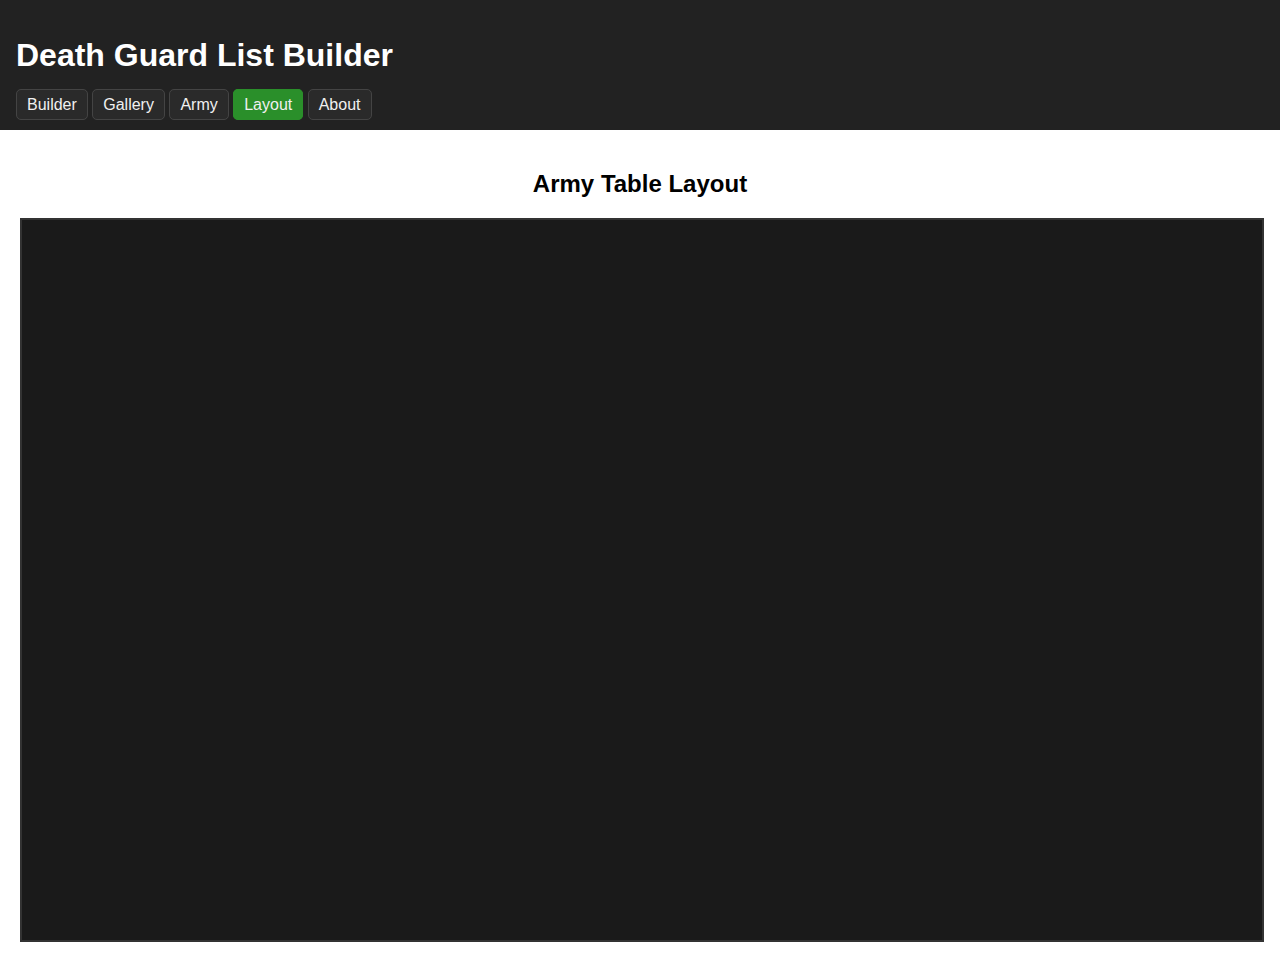
<file: layout.html>
<!DOCTYPE html>
<html>

<head>
  <meta name="viewport" content="width=device-width, initial-scale=1.0">
  <link rel="stylesheet" href="styles/styles.css">
  <script src="data/data.js"></script>
  <script src="scripts/utils.js"></script>
  <script src="scripts/layout.js"></script>
  <title>Army Layout</title>
</head>

<body>
  <header>
    <h1>Death Guard List Builder</h1>
    <nav>
      <a href="index.html">Builder</a>
      <a href="gallery.html">Gallery</a>
      <a href="army.html">Army</a>
      <a class="active" href="layout.html">Layout</a>
      <a href="about.html">About</a>
    </nav>
  </header>
  <main class="layout-container">
    <h2>Army Table Layout</h2>
    <div id="tableArea" class="table-area">
      <!-- Models added here via JS -->
    </div>
  </main>
</body>

</html>
</file>
<file: styles/styles.css>
body {
  font-family: Arial, sans-serif;
  margin: 0;
  padding: 0;
}

/* Header and navigation */
header {
  background: #222;
  color: white;
  padding: 1rem;
}

nav a,
.filters button {
  background-color: #2a2a2a;
  color: #f0f0f0;
  border: 1px solid #444;
  padding: 6px 10px;
  border-radius: 5px;
  text-decoration: none;
  cursor: pointer;
  transition: background-color 0.2s;
}

nav a:hover,
.filters button:hover {
  background-color: #3a3a3a;
}

nav a.active,
.filters button.active {
  background-color: #2a8f2a;
  border-color: #2a8f2a;
}

/* Buttons */
button {
  cursor: pointer;
}

.button-primary {
  background-color: #2a8f2a;
  color: white;
  border: none;
  padding: 6px 10px;
  border-radius: 5px;
}

.button-primary:hover {
  background-color: #237a23;
}

.remove-btn {
  background: none;
  border: none;
  color: #f55;
  font-size: 18px;
  cursor: pointer;
}

.remove-btn:hover {
  color: #f88;
}

/* Layouts */
.store-layout {
  display: flex;
  justify-content: space-between;
  align-items: flex-start;
  padding: 20px;
}

.unit-list {
  flex: 1;
  min-width: 0;
  /* prevents flexbox from restricting grid width */
}

/* Units */
#units {
  display: grid;
  grid-template-columns: repeat(auto-fill, minmax(220px, 1fr));
  gap: 1rem;
  padding: 1rem;
}

.unit-grid {
  display: flex;
  gap: 1rem;
  flex-wrap: wrap;
  padding: 1rem;
}

.unit {
  border: 1px solid #ccc;
  padding: 1rem;
  width: 150px;
  text-align: center;
}

.unit img {
  width: 100%;
  height: auto;
}

.unit select {
  margin: 5px 0;
  padding: 4px;
  border-radius: 4px;
}

.unit-details {
  display: flex;
  gap: 20px;
  align-items: flex-start;
  flex-wrap: wrap;
  max-height: 100vh;
}

.unit-left {
  flex: 1 1 40%;
  min-width: 250px;
  display: flex;
  flex-direction: column;
  align-items: center;
  overflow: hidden;
}

.unit-left img {
  width: 100%;
  height: auto;
  max-height: 80vh;
  object-fit: contain;
  border-radius: 6px;
}

.unit-right {
  flex: 2 1 55%;
  min-width: 250px;
  padding-right: 40px;
  overflow-y: auto;
}

.unit-right text {
  font-size: 1.1rem;
  line-height: 1.4;
}

/* Army */
.army-list {
  list-style: none;
  padding: 0;
}

.armyscreen-item,
.army-item {
  display: flex;
  align-items: center;
  gap: 1rem;
  border-bottom: 1px solid #ccc;
  padding: 0.5rem 0;
}

.armyscreen-item img {
  width: 229px;
  height: 237px;
  object-fit: cover;
}

.army-sidebar {
  flex: 1;
  background-color: #1e1e1e;
  color: #f0f0f0;
  padding: 15px;
  margin-left: 20px;
  border-radius: 10px;
  max-width: 300px;
}

.army-item img {
  width: 50px;
  height: 50px;
  object-fit: cover;
  border-radius: 5px;
  margin-right: 10px;
}

.army-info {
  flex: 1;
}

.total,
.army-total {
  font-weight: bold;
  text-align: right;
  margin-top: 1rem;
}

/* Gallery */
@keyframes slideInLeft {
  from {
    transform: translateX(-100%);
  }

  to {
    transform: translateX(0);
  }
}

@keyframes slideInRight {
  from {
    transform: translateX(100%);
  }

  to {
    transform: translateX(0);
  }
}

@keyframes slideOutLeft {
  from {
    transform: translateX(0);
  }

  to {
    transform: translateX(-100%);
  }
}

@keyframes slideOutRight {
  from {
    transform: translateX(0);
  }

  to {
    transform: translateX(100%);
  }
}

@keyframes thumbnailSelect {
  from {
    transform: scale(1);
  }

  to {
    transform: scale(1.1);
  }
}

@keyframes thumbnailDeselect {
  from {
    transform: scale(1.1);
  }

  to {
    transform: scale(1);
  }
}

.gallery-container {
  margin: 30px auto;
  display: flex;
  flex-direction: column;
  align-items: center;
}

.main-image-container {
  position: relative;
  width: 100%;
  height: 600px;
  overflow: hidden;
}

.main-image-container img {
  position: absolute;
  top: 0;
  left: 0;
  width: 100%;
  height: 100%;
  object-fit: contain;
}

.arrow {
  position: absolute;
  top: 50%;
  transform: translateY(-50%);
  z-index: 2;
  background: rgba(0, 0, 0, 0.5);
  color: white;
  border: none;
  font-size: 2rem;
  padding: 6px 10px;
  cursor: pointer;
  border-radius: 5px;
}

.left-arrow {
  left: 5px;
}

.right-arrow {
  right: 5px;
}

.thumbnail-bar {
  margin-top: 15px;
  display: flex;
  overflow-x: auto;
  gap: 10px;
  max-width: 100%;
  cursor: grab;
}

.thumbnail-bar img {
  width: 80px;
  height: 80px;
  object-fit: cover;
  border-radius: 6px;
  user-select: none;
  -webkit-user-drag: none;
}

.thumbnail-bar img.selected {
  border: 2px solid #2a8f2a;
  transform: scale(1.1);
}

/* About page */
@keyframes rotate360 {
  from {
    transform: rotate(0);
  }

  to {
    transform: rotate(360deg);
  }
}

@keyframes pulseText {

  0%,
  100% {
    color: #333;
    font-size: 4rem;
  }

  50% {
    color: #2a8f2a;
    font-size: 5rem;
  }
}

.centered-rotating {
  display: block;
  max-width: 100%;
  height: auto;
  margin: 0 auto;
  object-fit: cover;
  animation: rotate360 10s linear infinite;
}

.stylish-text {
  margin: auto;
  text-align: center;
  display: inline-block;
  animation: pulseText 2s infinite ease-in-out;
}

.centered-container {
  display: flex;
  justify-content: center;
  align-items: center;
}

/*Layout*/
.layout-container {
  padding: 20px;
  text-align: center;
}

.table-area {
  width: 100%;
  height: 80vh;
  border: 2px solid #333;
  background-color: #1a1a1a;
  position: relative;
  overflow: visible;
  user-select: none;
  z-index: 0;
}

/* bases */
.base {
  position: absolute;
  cursor: grab;
  display: flex;
  justify-content: center;
  align-items: center;
  overflow: hidden;
  transform-origin: center center;
  /*transition: transform 0.05s linear; /* smooth small updates */
  transition: transform 0s;
}

.base img {
  width: 100%;
  height: 100%;
  object-fit: cover;
  pointer-events: none;
  user-select: none;
  -webkit-user-drag: none;
}

.base.round {
  border-radius: 50%;
  border: 2px solid #2a8f2a;
}

.base.rectangle {
  border: 2px solid #2a8f2a;
}

.selected-base {
  outline: 2px solid #ffcc00;
}

.selection-box {
  position: absolute;
  pointer-events: none;
  border: 1px dashed #2a8f2a;
  background: rgba(42, 143, 42, .12);
}

.measure-line {
  position: absolute;
  height: 2px;
  background: #ffcc00;
  transform-origin: 0 50%;
  pointer-events: none;
  z-index: 1000;
}

.measure-label {
  position: absolute;
  background: rgba(0, 0, 0, 0.7);
  color: #ffcc00;
  font-size: 0.8rem;
  padding: 1px 4px;
  border-radius: 3px;
  pointer-events: none;
  white-space: nowrap;
  z-index: 1000;
}
</file>
